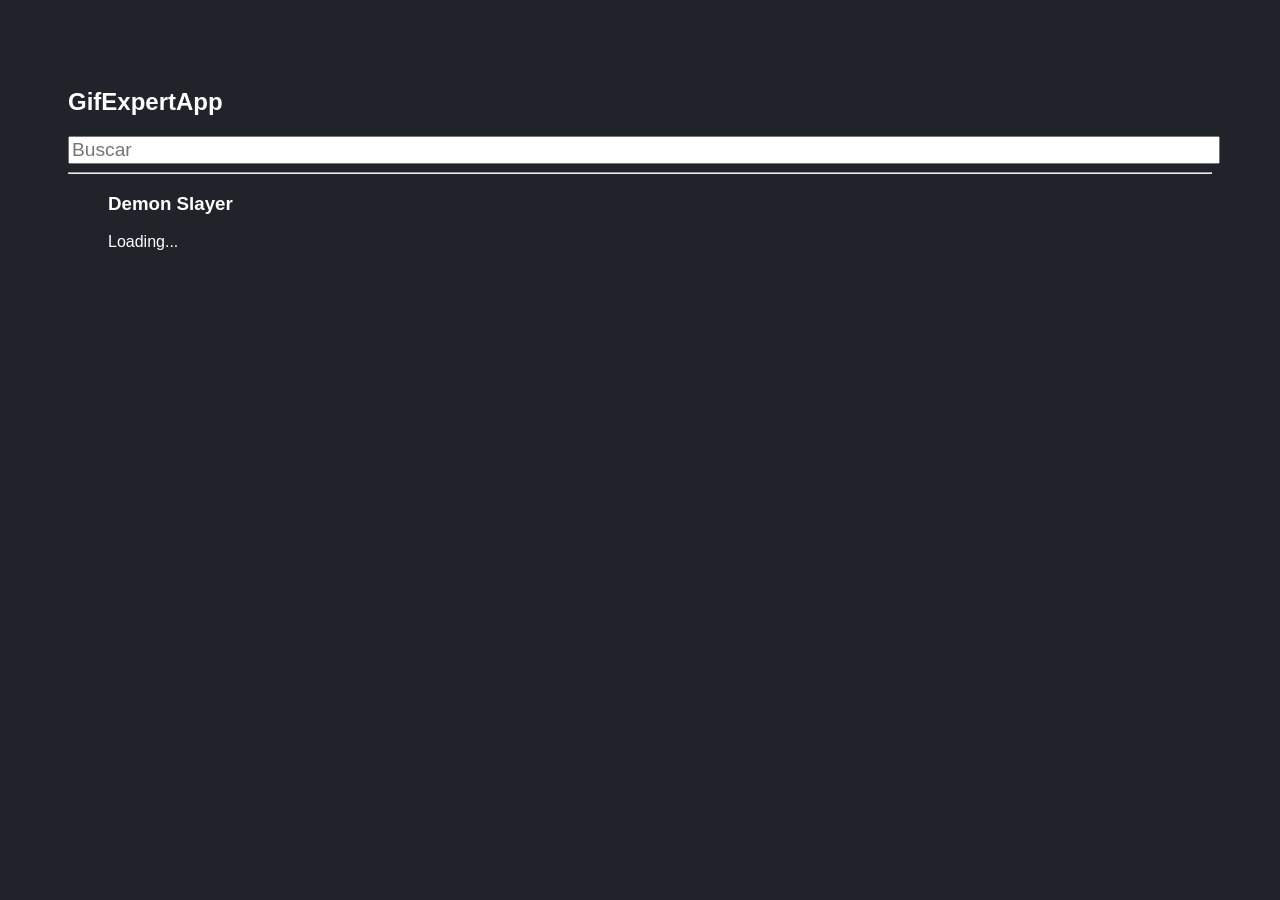
<file: docs/index.html>
<!doctype html>
<html lang="en">

<head>
    <meta charset="utf-8" />
    <link rel="icon" href="./favicon.ico" />
    <meta name="viewport" content="width=device-width,initial-scale=1" />
    <meta name="theme-color" content="#000000" />
    <meta name="description" content="Web site created using create-react-app" />
    <link rel="apple-touch-icon" href="./logo192.png" />
    <link rel="manifest" href="./manifest.json" />
    <link rel="stylesheet" href="https://cdnjs.cloudflare.com/ajax/libs/animate.css/4.1.1/animate.min.css" />
    <title>GifExpertApp</title>
    <link href="./static/css/main.44ab5086.chunk.css" rel="stylesheet">
</head>

<body><noscript>You need to enable JavaScript to run this app.</noscript>
    <div id="root"></div>
    <script>
        ! function (e) {
            function r(r) {
                for (var n, p, f = r[0], i = r[1], l = r[2], c = 0, s = []; c < f.length; c++) p = f[c], Object
                    .prototype.hasOwnProperty.call(o, p) && o[p] && s.push(o[p][0]), o[p] = 0;
                for (n in i) Object.prototype.hasOwnProperty.call(i, n) && (e[n] = i[n]);
                for (a && a(r); s.length;) s.shift()();
                return u.push.apply(u, l || []), t()
            }

            function t() {
                for (var e, r = 0; r < u.length; r++) {
                    for (var t = u[r], n = !0, f = 1; f < t.length; f++) {
                        var i = t[f];
                        0 !== o[i] && (n = !1)
                    }
                    n && (u.splice(r--, 1), e = p(p.s = t[0]))
                }
                return e
            }
            var n = {},
                o = {
                    1: 0
                },
                u = [];

            function p(r) {
                if (n[r]) return n[r].exports;
                var t = n[r] = {
                    i: r,
                    l: !1,
                    exports: {}
                };
                return e[r].call(t.exports, t, t.exports, p), t.l = !0, t.exports
            }
            p.m = e, p.c = n, p.d = function (e, r, t) {
                p.o(e, r) || Object.defineProperty(e, r, {
                    enumerable: !0,
                    get: t
                })
            }, p.r = function (e) {
                "undefined" != typeof Symbol && Symbol.toStringTag && Object.defineProperty(e, Symbol.toStringTag, {
                    value: "Module"
                }), Object.defineProperty(e, "__esModule", {
                    value: !0
                })
            }, p.t = function (e, r) {
                if (1 & r && (e = p(e)), 8 & r) return e;
                if (4 & r && "object" == typeof e && e && e.__esModule) return e;
                var t = Object.create(null);
                if (p.r(t), Object.defineProperty(t, "default", {
                        enumerable: !0,
                        value: e
                    }), 2 & r && "string" != typeof e)
                    for (var n in e) p.d(t, n, function (r) {
                        return e[r]
                    }.bind(null, n));
                return t
            }, p.n = function (e) {
                var r = e && e.__esModule ? function () {
                    return e.default
                } : function () {
                    return e
                };
                return p.d(r, "a", r), r
            }, p.o = function (e, r) {
                return Object.prototype.hasOwnProperty.call(e, r)
            }, p.p = "/";
            var f = this["webpackJsonpgif-expert-app"] = this["webpackJsonpgif-expert-app"] || [],
                i = f.push.bind(f);
            f.push = r, f = f.slice();
            for (var l = 0; l < f.length; l++) r(f[l]);
            var a = i;
            t()
        }([])
    </script>
    <script src="./static/js/2.57075067.chunk.js"></script>
    <script src="./static/js/main.246aee46.chunk.js"></script>
</body>

</html>
</file>
<file: docs/static/css/main.44ab5086.chunk.css>
*{font-family:Arial,Helvetica,sans-serif}body{background-color:#21232a;color:#fff;padding:60px}input:focus{outline:none}input{font-size:1.2rem;width:100%;color:grey}.card-grid{display:flex;flex-direction:row;flex-wrap:wrap}.card{align-content:center;border:1px solid grey;border-radius:5px;margin:10px;overflow:hidden}.card p{padding:5px;text-align:center}.card img{max-height:170px}
/*# sourceMappingURL=main.44ab5086.chunk.css.map */
</file>
